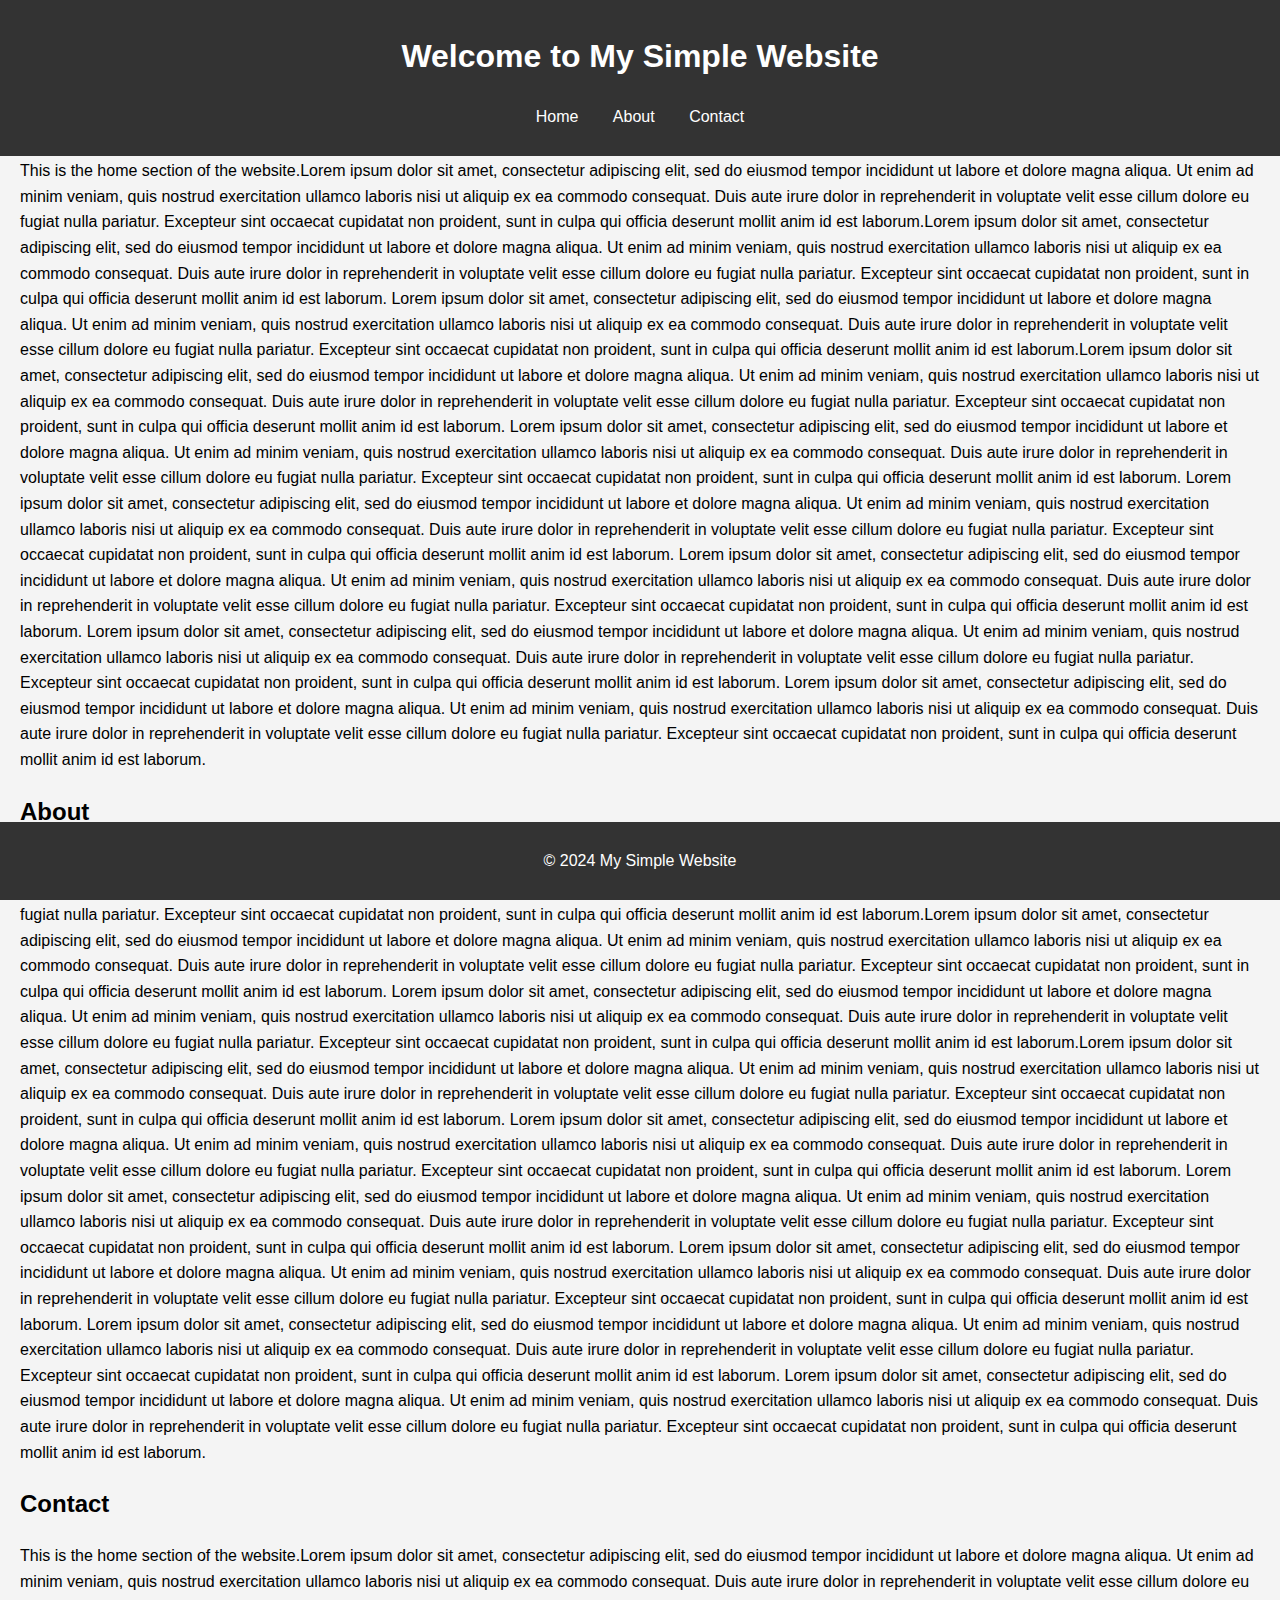
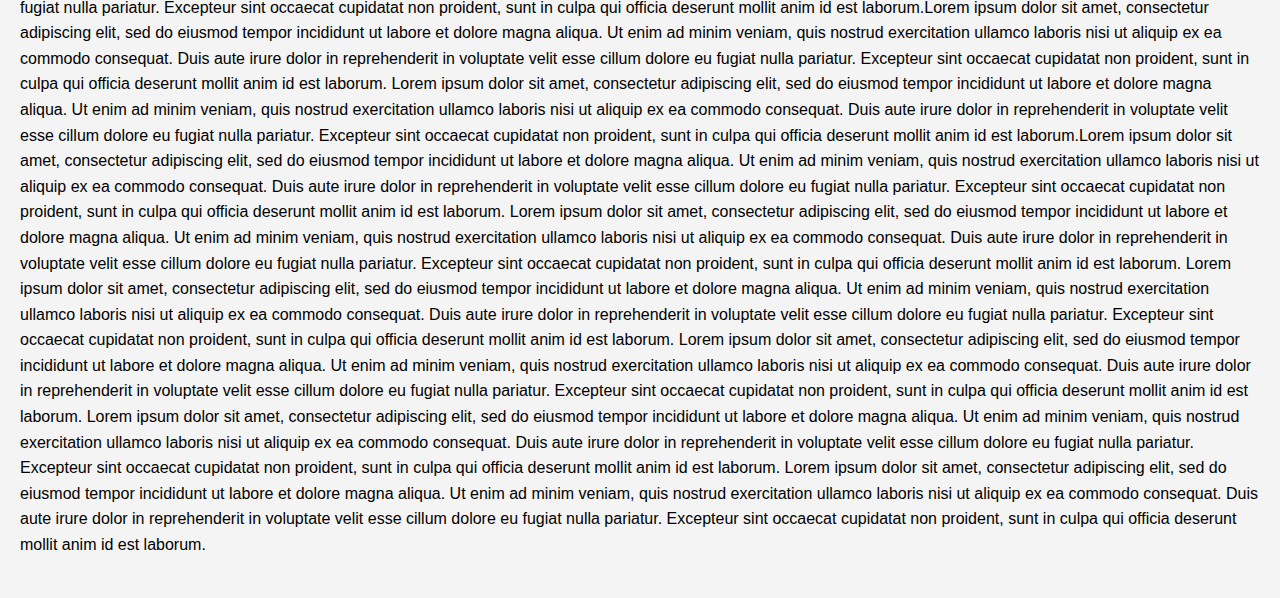
<file: index.html>
<!DOCTYPE html>
<html lang="en">
<head>
    <meta charset="UTF-8">
    <meta name="viewport" content="width=device-width, initial-scale=1.0">
    <title>My Simple Website</title>
    <link rel="stylesheet" href="styles.css">
</head>
<body>
    <header>
        <h1>Welcome to My Simple Website</h1>
        <nav>
            <ul>
                <li><a href="#home">Home</a></li>
                <li><a href="#about">About</a></li>
                <li><a href="#contact">Contact</a></li>
            </ul>
        </nav>
    </header>
    <main>
        <section id="home">
            <h2>Home</h2>
            <p>
                This is the home section of the website.Lorem ipsum dolor sit amet, consectetur adipiscing elit,
                sed do eiusmod tempor incididunt ut labore et dolore magna aliqua. Ut enim ad minim veniam, quis
                nostrud exercitation ullamco laboris nisi ut aliquip ex ea commodo consequat. Duis aute irure dolor
                in reprehenderit in voluptate velit esse cillum dolore eu fugiat nulla pariatur. Excepteur sint occaecat
                cupidatat non proident, sunt in culpa qui officia deserunt mollit anim id est laborum.Lorem ipsum dolor sit amet,
                consectetur adipiscing elit, sed do eiusmod tempor incididunt ut labore et dolore magna aliqua.
                Ut enim ad minim veniam, quis nostrud exercitation ullamco laboris nisi ut aliquip ex ea commodo consequat.
                Duis aute irure dolor in reprehenderit in voluptate velit esse cillum dolore eu fugiat nulla pariatur.
                Excepteur sint occaecat cupidatat non proident, sunt in culpa qui officia deserunt mollit anim id est laborum.
                Lorem ipsum dolor sit amet, consectetur adipiscing elit, sed do eiusmod tempor incididunt ut labore et dolore magna aliqua.
                Ut enim ad minim veniam, quis nostrud exercitation ullamco laboris nisi ut aliquip ex ea commodo consequat.
                Duis aute irure dolor in reprehenderit in voluptate velit esse cillum dolore eu fugiat nulla pariatur.
                Excepteur sint occaecat cupidatat non proident, sunt in culpa qui officia deserunt mollit anim id est laborum.Lorem ipsum dolor sit amet,
                consectetur adipiscing elit, sed do eiusmod tempor incididunt ut labore et dolore magna aliqua. Ut enim ad minim veniam,
                quis nostrud exercitation ullamco laboris nisi ut aliquip ex ea commodo consequat.
                Duis aute irure dolor in reprehenderit in voluptate velit esse cillum dolore eu fugiat nulla pariatur.
                Excepteur sint occaecat cupidatat non proident, sunt in culpa qui officia deserunt mollit anim id est laborum.
                Lorem ipsum dolor sit amet, consectetur adipiscing elit, sed do eiusmod tempor incididunt ut labore et dolore magna aliqua.
                Ut enim ad minim veniam, quis nostrud exercitation ullamco laboris nisi ut aliquip ex ea commodo consequat.
                Duis aute irure dolor in reprehenderit in voluptate velit esse cillum dolore eu fugiat nulla pariatur.
                Excepteur sint occaecat cupidatat non proident, sunt in culpa qui officia deserunt mollit anim id est laborum.
                Lorem ipsum dolor sit amet, consectetur adipiscing elit, sed do eiusmod tempor incididunt ut labore et dolore magna aliqua. 
                Ut enim ad minim veniam, quis nostrud exercitation ullamco laboris nisi ut aliquip ex ea commodo consequat. 
                Duis aute irure dolor in reprehenderit in voluptate velit esse cillum dolore eu fugiat nulla pariatur.
                Excepteur sint occaecat cupidatat non proident, sunt in culpa qui officia deserunt mollit anim id est laborum.
                Lorem ipsum dolor sit amet, consectetur adipiscing elit, sed do eiusmod tempor incididunt ut labore et dolore magna aliqua.
                Ut enim ad minim veniam, quis nostrud exercitation ullamco laboris nisi ut aliquip ex ea commodo consequat.
                Duis aute irure dolor in reprehenderit in voluptate velit esse cillum dolore eu fugiat nulla pariatur.
                Excepteur sint occaecat cupidatat non proident, sunt in culpa qui officia deserunt mollit anim id est laborum.
                Lorem ipsum dolor sit amet, consectetur adipiscing elit, sed do eiusmod tempor incididunt ut labore et dolore magna aliqua.
                Ut enim ad minim veniam, quis nostrud exercitation ullamco laboris nisi ut aliquip ex ea commodo consequat.
                Duis aute irure dolor in reprehenderit in voluptate velit esse cillum dolore eu fugiat nulla pariatur.
                Excepteur sint occaecat cupidatat non proident, sunt in culpa qui officia deserunt mollit anim id est laborum.
                Lorem ipsum dolor sit amet, consectetur adipiscing elit, sed do eiusmod tempor incididunt ut labore et dolore magna aliqua.
                Ut enim ad minim veniam, quis nostrud exercitation ullamco laboris nisi ut aliquip ex ea commodo consequat.
                Duis aute irure dolor in reprehenderit in voluptate velit esse cillum dolore eu fugiat nulla pariatur.
                Excepteur sint occaecat cupidatat non proident, sunt in culpa qui officia deserunt mollit anim id est laborum.
            </p>
        </section>
        <section id="about">
            <h2>About</h2>
            <p>
                This is the home section of the website.Lorem ipsum dolor sit amet, consectetur adipiscing elit,
                sed do eiusmod tempor incididunt ut labore et dolore magna aliqua. Ut enim ad minim veniam, quis
                nostrud exercitation ullamco laboris nisi ut aliquip ex ea commodo consequat. Duis aute irure dolor
                in reprehenderit in voluptate velit esse cillum dolore eu fugiat nulla pariatur. Excepteur sint occaecat
                cupidatat non proident, sunt in culpa qui officia deserunt mollit anim id est laborum.Lorem ipsum dolor sit amet,
                consectetur adipiscing elit, sed do eiusmod tempor incididunt ut labore et dolore magna aliqua.
                Ut enim ad minim veniam, quis nostrud exercitation ullamco laboris nisi ut aliquip ex ea commodo consequat.
                Duis aute irure dolor in reprehenderit in voluptate velit esse cillum dolore eu fugiat nulla pariatur.
                Excepteur sint occaecat cupidatat non proident, sunt in culpa qui officia deserunt mollit anim id est laborum.
                Lorem ipsum dolor sit amet, consectetur adipiscing elit, sed do eiusmod tempor incididunt ut labore et dolore magna aliqua.
                Ut enim ad minim veniam, quis nostrud exercitation ullamco laboris nisi ut aliquip ex ea commodo consequat.
                Duis aute irure dolor in reprehenderit in voluptate velit esse cillum dolore eu fugiat nulla pariatur.
                Excepteur sint occaecat cupidatat non proident, sunt in culpa qui officia deserunt mollit anim id est laborum.Lorem ipsum dolor sit amet,
                consectetur adipiscing elit, sed do eiusmod tempor incididunt ut labore et dolore magna aliqua. Ut enim ad minim veniam,
                quis nostrud exercitation ullamco laboris nisi ut aliquip ex ea commodo consequat.
                Duis aute irure dolor in reprehenderit in voluptate velit esse cillum dolore eu fugiat nulla pariatur.
                Excepteur sint occaecat cupidatat non proident, sunt in culpa qui officia deserunt mollit anim id est laborum.
                Lorem ipsum dolor sit amet, consectetur adipiscing elit, sed do eiusmod tempor incididunt ut labore et dolore magna aliqua.
                Ut enim ad minim veniam, quis nostrud exercitation ullamco laboris nisi ut aliquip ex ea commodo consequat.
                Duis aute irure dolor in reprehenderit in voluptate velit esse cillum dolore eu fugiat nulla pariatur.
                Excepteur sint occaecat cupidatat non proident, sunt in culpa qui officia deserunt mollit anim id est laborum.
                Lorem ipsum dolor sit amet, consectetur adipiscing elit, sed do eiusmod tempor incididunt ut labore et dolore magna aliqua. 
                Ut enim ad minim veniam, quis nostrud exercitation ullamco laboris nisi ut aliquip ex ea commodo consequat. 
                Duis aute irure dolor in reprehenderit in voluptate velit esse cillum dolore eu fugiat nulla pariatur.
                Excepteur sint occaecat cupidatat non proident, sunt in culpa qui officia deserunt mollit anim id est laborum.
                Lorem ipsum dolor sit amet, consectetur adipiscing elit, sed do eiusmod tempor incididunt ut labore et dolore magna aliqua.
                Ut enim ad minim veniam, quis nostrud exercitation ullamco laboris nisi ut aliquip ex ea commodo consequat.
                Duis aute irure dolor in reprehenderit in voluptate velit esse cillum dolore eu fugiat nulla pariatur.
                Excepteur sint occaecat cupidatat non proident, sunt in culpa qui officia deserunt mollit anim id est laborum.
                Lorem ipsum dolor sit amet, consectetur adipiscing elit, sed do eiusmod tempor incididunt ut labore et dolore magna aliqua.
                Ut enim ad minim veniam, quis nostrud exercitation ullamco laboris nisi ut aliquip ex ea commodo consequat.
                Duis aute irure dolor in reprehenderit in voluptate velit esse cillum dolore eu fugiat nulla pariatur.
                Excepteur sint occaecat cupidatat non proident, sunt in culpa qui officia deserunt mollit anim id est laborum.
                Lorem ipsum dolor sit amet, consectetur adipiscing elit, sed do eiusmod tempor incididunt ut labore et dolore magna aliqua.
                Ut enim ad minim veniam, quis nostrud exercitation ullamco laboris nisi ut aliquip ex ea commodo consequat.
                Duis aute irure dolor in reprehenderit in voluptate velit esse cillum dolore eu fugiat nulla pariatur.
                Excepteur sint occaecat cupidatat non proident, sunt in culpa qui officia deserunt mollit anim id est laborum.
            </p>
        </section>
        <section id="contact">
            <h2>Contact</h2>
            <p>
                This is the home section of the website.Lorem ipsum dolor sit amet, consectetur adipiscing elit,
                sed do eiusmod tempor incididunt ut labore et dolore magna aliqua. Ut enim ad minim veniam, quis
                nostrud exercitation ullamco laboris nisi ut aliquip ex ea commodo consequat. Duis aute irure dolor
                in reprehenderit in voluptate velit esse cillum dolore eu fugiat nulla pariatur. Excepteur sint occaecat
                cupidatat non proident, sunt in culpa qui officia deserunt mollit anim id est laborum.Lorem ipsum dolor sit amet,
                consectetur adipiscing elit, sed do eiusmod tempor incididunt ut labore et dolore magna aliqua.
                Ut enim ad minim veniam, quis nostrud exercitation ullamco laboris nisi ut aliquip ex ea commodo consequat.
                Duis aute irure dolor in reprehenderit in voluptate velit esse cillum dolore eu fugiat nulla pariatur.
                Excepteur sint occaecat cupidatat non proident, sunt in culpa qui officia deserunt mollit anim id est laborum.
                Lorem ipsum dolor sit amet, consectetur adipiscing elit, sed do eiusmod tempor incididunt ut labore et dolore magna aliqua.
                Ut enim ad minim veniam, quis nostrud exercitation ullamco laboris nisi ut aliquip ex ea commodo consequat.
                Duis aute irure dolor in reprehenderit in voluptate velit esse cillum dolore eu fugiat nulla pariatur.
                Excepteur sint occaecat cupidatat non proident, sunt in culpa qui officia deserunt mollit anim id est laborum.Lorem ipsum dolor sit amet,
                consectetur adipiscing elit, sed do eiusmod tempor incididunt ut labore et dolore magna aliqua. Ut enim ad minim veniam,
                quis nostrud exercitation ullamco laboris nisi ut aliquip ex ea commodo consequat.
                Duis aute irure dolor in reprehenderit in voluptate velit esse cillum dolore eu fugiat nulla pariatur.
                Excepteur sint occaecat cupidatat non proident, sunt in culpa qui officia deserunt mollit anim id est laborum.
                Lorem ipsum dolor sit amet, consectetur adipiscing elit, sed do eiusmod tempor incididunt ut labore et dolore magna aliqua.
                Ut enim ad minim veniam, quis nostrud exercitation ullamco laboris nisi ut aliquip ex ea commodo consequat.
                Duis aute irure dolor in reprehenderit in voluptate velit esse cillum dolore eu fugiat nulla pariatur.
                Excepteur sint occaecat cupidatat non proident, sunt in culpa qui officia deserunt mollit anim id est laborum.
                Lorem ipsum dolor sit amet, consectetur adipiscing elit, sed do eiusmod tempor incididunt ut labore et dolore magna aliqua. 
                Ut enim ad minim veniam, quis nostrud exercitation ullamco laboris nisi ut aliquip ex ea commodo consequat. 
                Duis aute irure dolor in reprehenderit in voluptate velit esse cillum dolore eu fugiat nulla pariatur.
                Excepteur sint occaecat cupidatat non proident, sunt in culpa qui officia deserunt mollit anim id est laborum.
                Lorem ipsum dolor sit amet, consectetur adipiscing elit, sed do eiusmod tempor incididunt ut labore et dolore magna aliqua.
                Ut enim ad minim veniam, quis nostrud exercitation ullamco laboris nisi ut aliquip ex ea commodo consequat.
                Duis aute irure dolor in reprehenderit in voluptate velit esse cillum dolore eu fugiat nulla pariatur.
                Excepteur sint occaecat cupidatat non proident, sunt in culpa qui officia deserunt mollit anim id est laborum.
                Lorem ipsum dolor sit amet, consectetur adipiscing elit, sed do eiusmod tempor incididunt ut labore et dolore magna aliqua.
                Ut enim ad minim veniam, quis nostrud exercitation ullamco laboris nisi ut aliquip ex ea commodo consequat.
                Duis aute irure dolor in reprehenderit in voluptate velit esse cillum dolore eu fugiat nulla pariatur.
                Excepteur sint occaecat cupidatat non proident, sunt in culpa qui officia deserunt mollit anim id est laborum.
                Lorem ipsum dolor sit amet, consectetur adipiscing elit, sed do eiusmod tempor incididunt ut labore et dolore magna aliqua.
                Ut enim ad minim veniam, quis nostrud exercitation ullamco laboris nisi ut aliquip ex ea commodo consequat.
                Duis aute irure dolor in reprehenderit in voluptate velit esse cillum dolore eu fugiat nulla pariatur.
                Excepteur sint occaecat cupidatat non proident, sunt in culpa qui officia deserunt mollit anim id est laborum.
            </p>
        </section>
    </main>
    <footer>
        <p>&copy; 2024 My Simple Website</p>
    </footer>
</body>
</html>
</file>
<file: styles.css>
body {
    font-family: Arial, sans-serif;
    line-height: 1.6;
    margin: 0;
    padding: 0;
    background-color: #f4f4f4;
}

header {
    background-color: #333;
    color: white;
    padding: 10px 0;
    text-align: center;
    position: fixed;  /* Fixes the header to the top */
    width: 100%;  /* Ensures the header takes full width */
    top: 0;
    z-index: 1000;  /* Ensures the header stays above other elements */
}

header nav ul {
    list-style: none;
    padding: 0;
}

header nav ul li {
    display: inline;
    margin: 0 15px;
}

header nav ul li a {
    color: white;
    text-decoration: none;
}

main {
    padding: 80px 20px 20px; /* Adds padding to prevent content from being hidden behind the fixed header */
}

main section {
    margin: 20px 0;
}

footer {
    background-color: #333;
    color: white;
    text-align: center;
    padding: 10px 0;
    position: fixed;
    bottom: 0;
    width: 100%;
}
</file>
